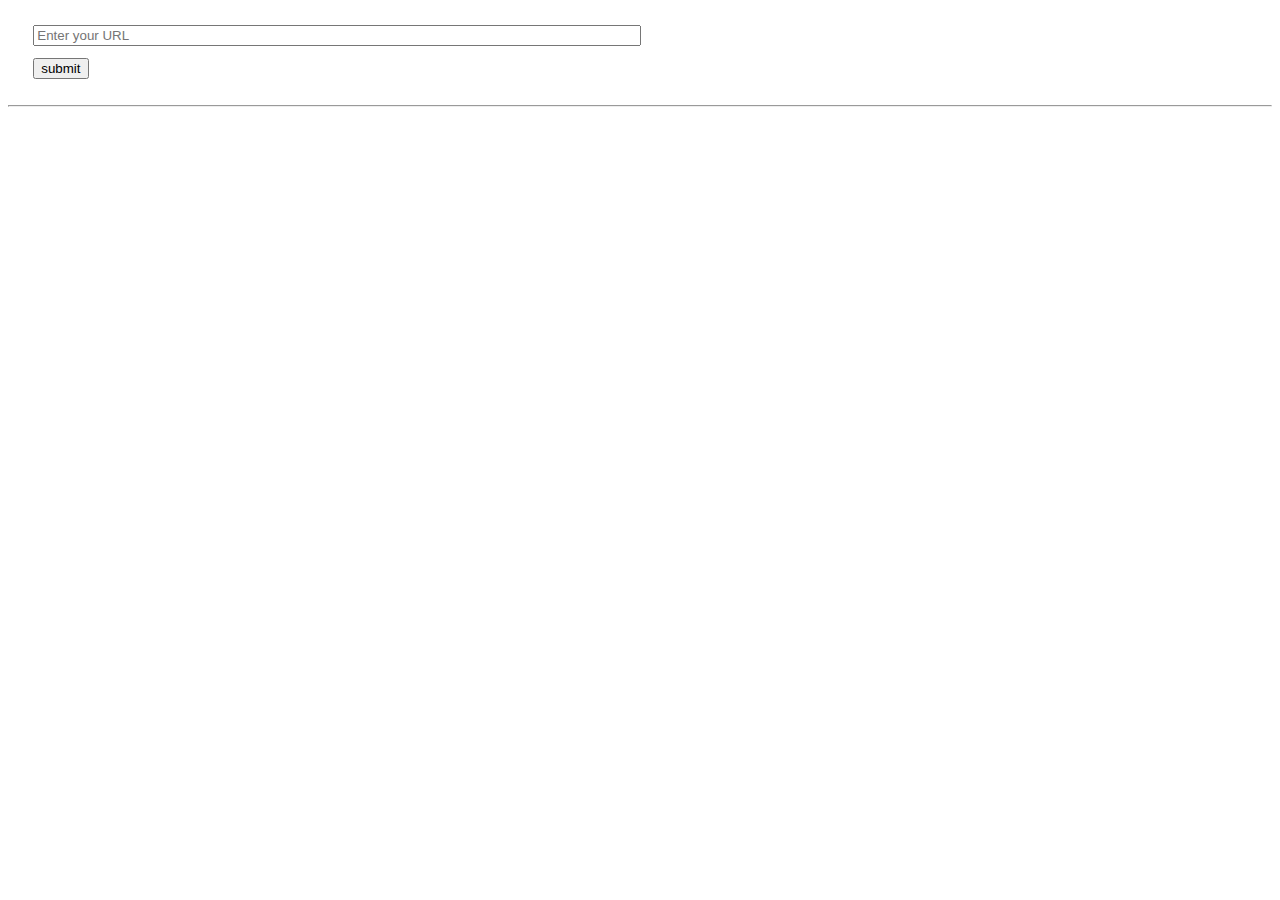
<file: project/Index.html>
<!DOCTYPE html PUBLIC "-//W3C//DTD XHTML 1.0 Transitional//EN"   
"http://www.w3.org/TR/xhtml1/DTD/xhtml1-transitional.dtd">  
<html xmlns="http://www.w3.org/1999/xhtml">  
<head>  
	<title>Essence Demo</title>  
	<link rel="stylesheet" type="text/css" href="./css/style.css"/>
	<meta http-equiv="Content-Type" content="text/html; charset=UTF-8" />
	<meta http-equiv="pragma" content="no-cache" />  
	<script type="text/javascript" src="js/prototype.js"></script>  
	<script type="text/javascript">  
	// <![CDATA[  
	document.observe('dom:loaded', function() {  
		  
		function sendForm(event){  
			// we stop the default submit behaviour  
			Event.stop(event);  
			var oOptions = {  
				method: "POST",  
				parameters: Form.serialize("essenceDemo"),  
				asynchronous: true,  
				onFailure: function (oXHR) {  
					$('feedback').update(oXHR.statusText);  
				},  
				onLoading: function (oXHR) {  
					$('feedback').update('Sending data ... <img src="images/loading_indicator.gif" title="Loading..." alt="Loading..." border="0" />');  
				},                            
				onSuccess: function(oXHR) {  
				   $('feedback').update(oXHR.responseText);  
				}                 
			};  
			var oRequest = new Ajax.Updater({success: oOptions.onSuccess.bindAsEventListener(oOptions)}, "Demo.php", oOptions);             
		}  
		Event.observe('submitButton', 'click', sendForm, false);  
		  
	});   
	// ]]>  
	</script>
</head>  
<body>  
	<div id="Essence">  
		<form id="essenceDemo">  
			<p><input class="urlinput" type="text" name="url" placeholder="Enter your URL"/></p>
			<input type="submit" id="submitButton" value="submit" />
		</form>  
	</div>  
	<hr></hr>
	<div id="feedback"></div>  
</body>  
</html>
</file>
<file: project/css/style.css>
form{margin:0;padding:0;}fieldset{margin:1em 0;border:none;border-top:1px solid #ccc;}legend{margin:1em 0;padding:0 .5em;color:#036;background:transparent;font-size:1.3em;font-weight:bold;}label{float:left;width:100px;padding:0 1em;text-align:right;}fieldset div{margin-bottom:.5em;padding:0;display:block;}fieldset div input,fieldset div textarea{width:150px;border-top:1px solid #555;border-left:1px solid #555;border-bottom:1px solid #ccc;border-right:1px solid #ccc;padding:1px;color:#333;}.urlinput{width:600px}fieldset div select{padding:1px;};color:#fff;font-size:100%;}input:focus,textarea:focus{background:#efefef;color:#000;}body{padding:0;color:#333;background:#fff;font:12px arial,verdana,sans-serif;}#Essence{margin:2%;width:96%;text-align:left;}#standard{display:block;float:left;margin:0 2%;width:46%;}#array{display:block;float:left;margin:0 2%;width:46%;}
</file>
